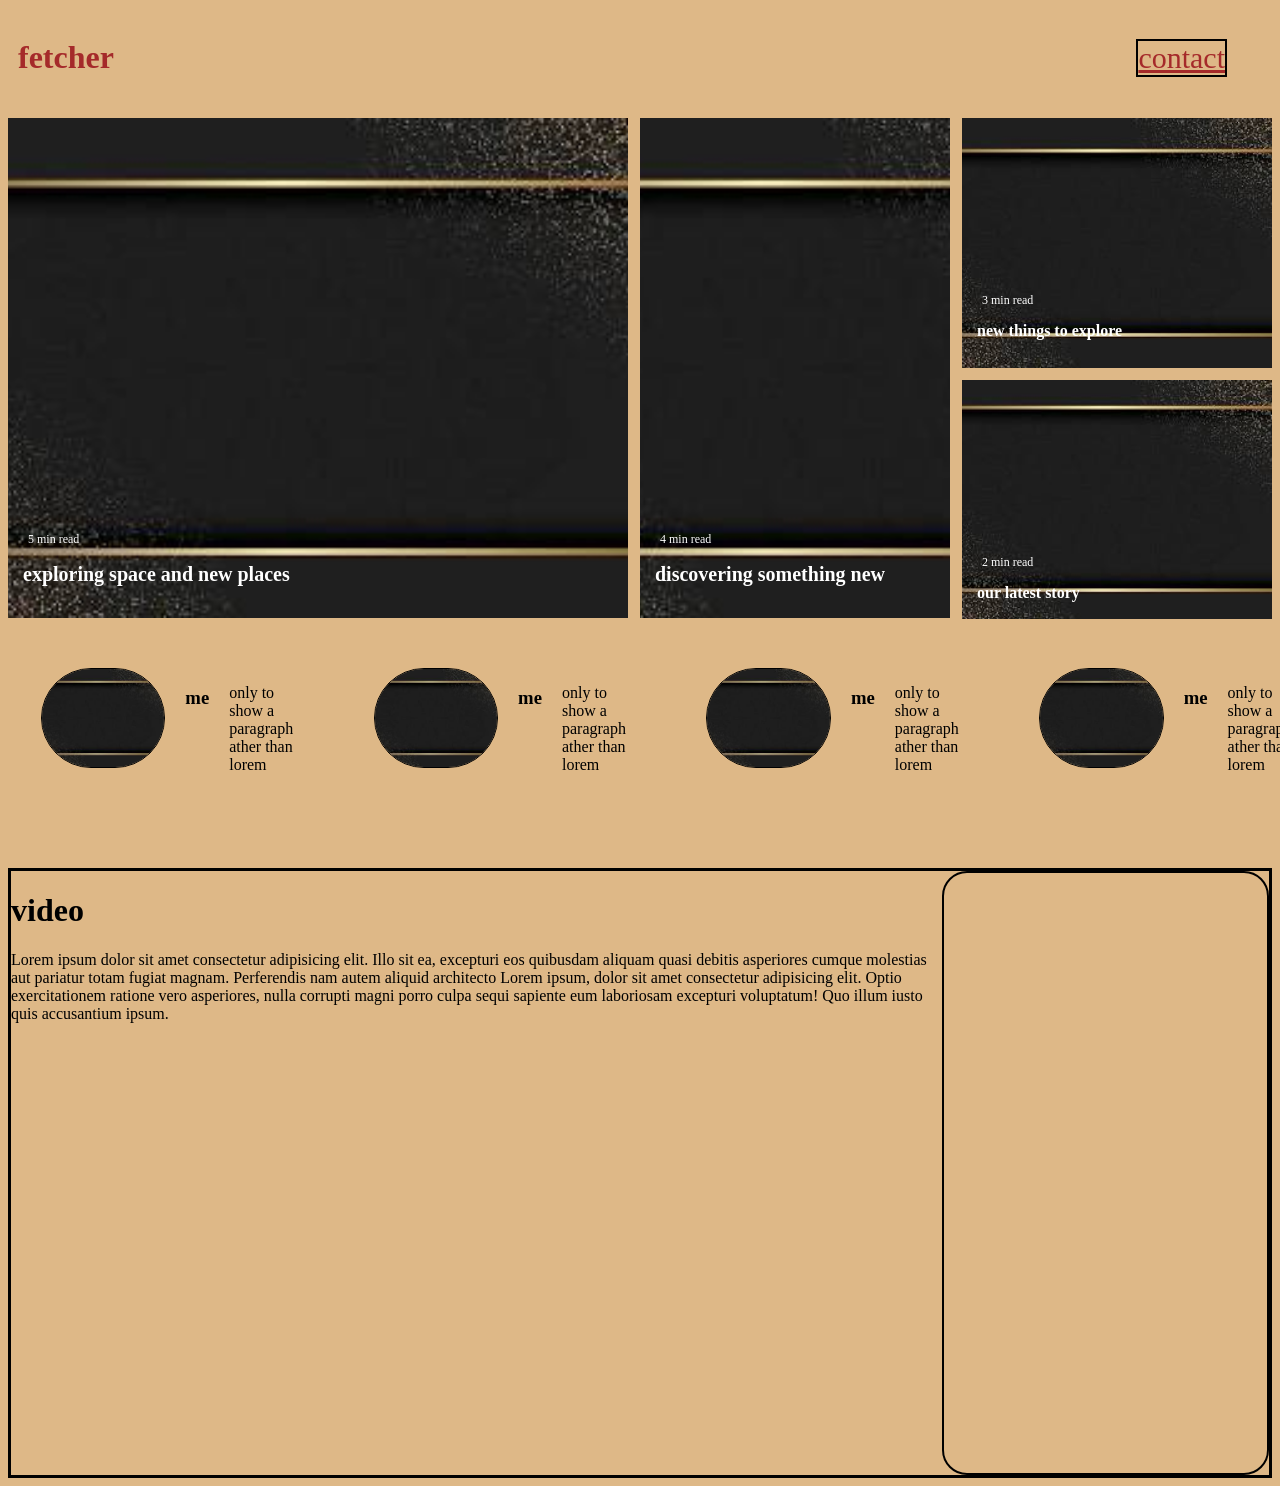
<file: html/index.html>
<!doctype html>
<html lang="en">
<head>
    <meta charset="UTF-8">
    <meta name="viewport" content="width=device-width, initial-scale=1.0">
    <title>fetcher</title>
    <link rel="stylesheet" href="../css/style.css">

</head>

<body style="background-color: burlywood;">

    <div class="top">
        <h1>fetcher</h1>
       <a href="contact.html">contact</a>
    </div>

    <div class="im-all">

        <div class="big-card">
            <img src="../public/luxxxxxy.jfif" alt="image">
            <div class="text">
                <p>5 min read</p>
                <h2>exploring space and new places</h2>
            </div>
        </div>

        <div class="middle-card">
            <img src="../public/luxxxxxy.jfif" alt="image">
            <div class="text">
                <p>4 min read</p>
                <h2>discovering something new</h2>
            </div>
        </div>

        <div class="right">

            <div class="small-card">
                <img src="../public/luxxxxxy.jfif" alt="image">
                <div class="text">
                    <p>3 min read</p>
                    <h2>new things to explore</h2>
                </div>
            </div>

            <div class="small-card">
                <img style="height: 95.5%;" src="../public/luxxxxxy.jfif" alt="image">
                <div class="text">
                    <p>2 min read</p>
                    <h2>our latest story</h2>
                </div>
            </div>

        </div>

    </div>
<dev class="circles">
    <dev class="cir1">
            <img  src="../public/luxxxxxy.jfif" alt="image">
             <h3> me</h3>
        <p>only to show a paragraph ather than lorem </p>
        
    </dev>
<dev class="cir1">
            <img src="../public/luxxxxxy.jfif" alt="image">
             <h3> me</h3>
        <p>only to show a paragraph ather than lorem </p>
        
    </dev>
    <dev class="cir1">
            <img src="../public/luxxxxxy.jfif" alt="image">
             <h3> me</h3>
        <p>only to show a paragraph ather than lorem </p>
        
    </dev>
    <dev class="cir1">
            <img src="../public/luxxxxxy.jfif" alt="image">
             <h3> me</h3>
        <p>only to show a paragraph ather than lorem </p>
        
    </dev>

    <dev class="video">
<dev clas="vidt">
<h1>
    video
</h1>

<span>Lorem ipsum dolor sit amet consectetur 
    adipisicing elit. Illo sit ea, excepturi
     eos quibusdam aliquam quasi debitis asperiores cumque
      molestias aut pariatur totam fugiat 
      magnam. Perferendis 
    nam autem aliquid architecto Lorem ipsum, dolor sit amet consectetur 
    adipisicing elit. Optio exercitationem
     ratione vero asperiores, nulla corrupti magni
     porro culpa sequi sapiente eum laboriosam excepturi voluptatum! Quo
      illum iusto quis accusantium ipsum.</span>
</dev>
<iframe width="560" height="315" src="https://www.youtube.com/embed/U48fb7Nx1A8?si=TWILEx6OKD7O0XGZ" title="YouTube video player" frameborder="0" allow="accelerometer; autoplay; clipboard-write; encrypted-media; gyroscope; picture-in-picture; web-share" referrerpolicy="strict-origin-when-cross-origin" allowfullscreen></iframe>


    </dev>
</dev>
</body>
</html>
</file>
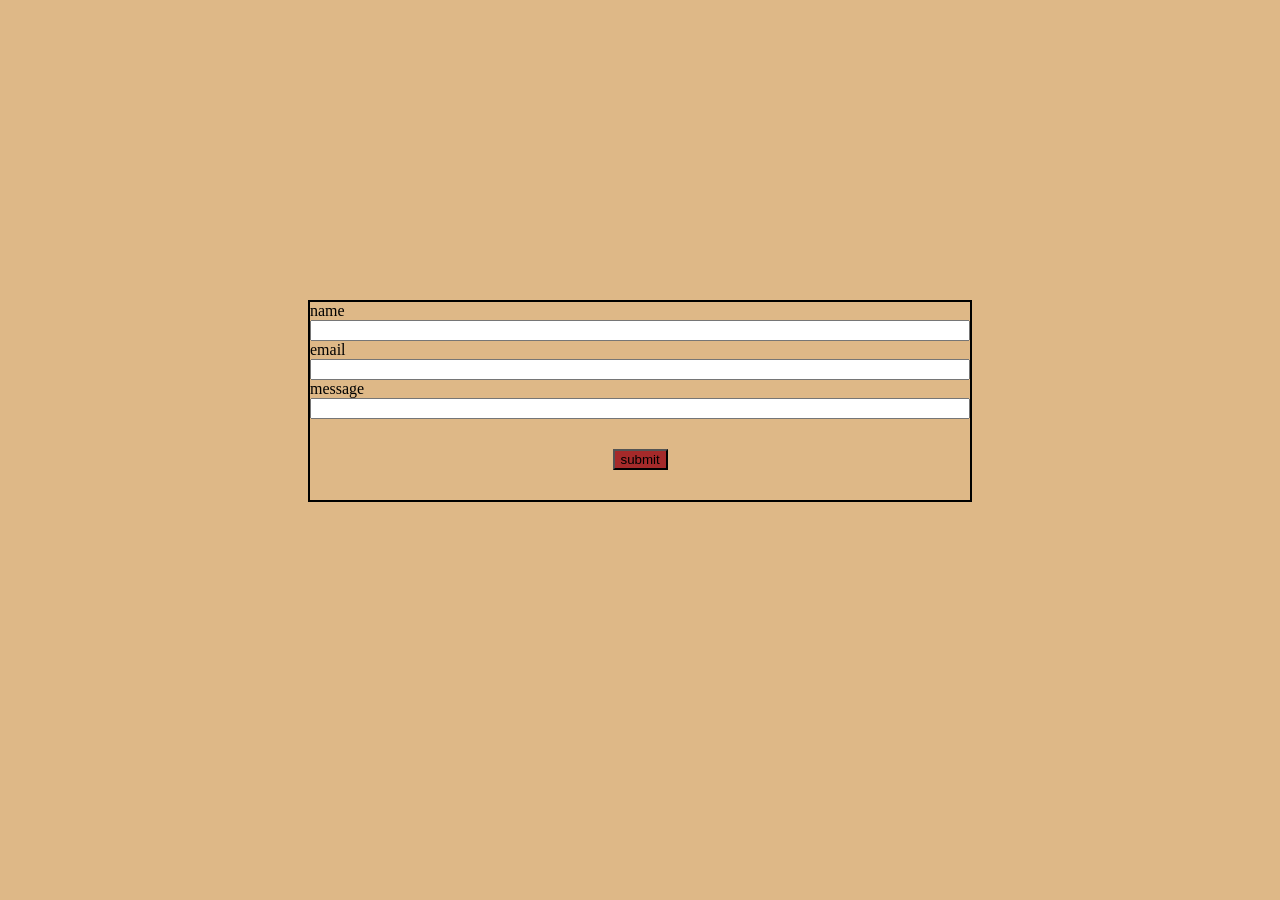
<file: html/contact.html>
<!DOCTYPE html>
<html lang="en">
<head>
    <meta charset="UTF-8">
    <meta name="viewport" content="width=device-width, initial-scale=1.0">
    <title>contact</title>
<link rel="stylesheet" href="../css/style.css">
</head>
<body style="background-color: burlywood;">
   
<dev class="fore">

<form>

    <label for="name"> name  </label>
     <input type="text" id="name" name="name">
     <label for="email"> email</label>
      <input type="email" id="emaik" name="email">
<label for="message">message</label>
<input type="text">
<button style="color: black ;background-color: brown; margin: 30px; width: 55px; align-self: center;">submit</button>
</form>


</dev>

</body>
</html>
</file>
<file: css/style.css>
.top {
    display: flex;
    justify-content: space-between;
    align-items: center;
    padding: 10px;
    margin-bottom: 10px;
    color: brown;
    background-color: burlywood;
}
.top a{

margin-right: 35px;
border: 2px solid black;
color: brown;
font-size: 30px;
}
.im-all {
    display: flex;
    gap: 12px;
    height: 500px;
}

.big-card {
    position: relative;
    width: 50%;
}

.middle-card {
    position: relative;
    width: 25%;
}

.right {
    width: 25%;
    display: flex;
    flex-direction: column;
    gap: 12px;
}

.small-card {
    position: relative;
    height: 50%;
   
}

.big-card img,
.middle-card img,
.small-card img {
    width: 100%;
    height: 100%;
    object-fit: cover;
}

.text {
    position: absolute;
    bottom: 15px;
    left: 15px;
    color: white;
}

.text p {
    font-size: 12px;
    margin:  5px;
}

.text h2 {
    font-size: 20px;

}

.small-card h2 {
    font-size: 16px;
}
.circles{
display: flex;
gap:100px;
flex-direction: row;
flex-wrap: wrap;
margin-top: 50px;
justify-content: space-evenly;

}
.cir1{
    display: flex;
flex-direction: row;
width:200px;
height: 100px;

}
.cir1 img{


border: 1px solid black;
border-radius: 50px;


}
.cir1 h3{

margin-left: 20px;


}
.cir1 p{

margin-left: 20px;



}
.video{
display: flex;
flex-direction: row;
color: black;
border: 3px solid black;

}
.vidt{

    align-items: left;
color: beige;

}
.video iframe
{
border: 2px solid black;
border-radius: 25px;
width: 1000px;

height: 600px;
}
.vidt span{
padding:500px;
justify-content: left;
color:white;

}
.fore{


align-items: center;


}
form{
border: 2px solid black;
margin: 300px;
display: flex;
flex-direction: column;


}
/* transitions */

.top a {
    transition: 0.3s;
}

.top a:hover {
    transform: scale(1.1);
    background-color: blue;
    color: aqua;
}

.big-card,
.middle-card,
.small-card,
.cir1 {
    transition: 0.3s;
}

.big-card:hover,
.middle-card:hover,
.small-card:hover {
    transform: scale(1.02);
    
}

.cir1:hover {
   
    transform: translate(10px);
}

.video iframe {
    transition: 0.3s;
}

.video iframe:hover {
    transform: scale(1.02);
    
}



@media screen and (max-width: 800px) {

    .im-all {
        flex-direction: column;
        height: auto;
    }

    .big-card,
    .middle-card,
    .right {
        width: 100%;
    }

    .big-card,
    .middle-card {
        height: 300px;
    }

    .right {
        height: 600px;
    }

    .small-card {
        height: 50%;
    }

    .circles {
        gap: 30px;
    }

    .video {
        flex-direction: column;
    }

    .video iframe {
        width: 100%;
        height: 400px;
    }

    .vidt span {
        padding: 20px;
    }

}



@media screen and (max-width: 500px) {

    .top {
        flex-direction: column;
        gap: 10px;
    }

    .top a {
        margin-right: 0;
        font-size: 20px;
    }

    .big-card,
    .middle-card {
        height: 250px;
    }

    .right {
        height: 500px;
    }

    .cir1 {
        width: 100%;
        justify-content: center;
    }

    .video iframe {
        height: 250px;
    }

}
</file>
